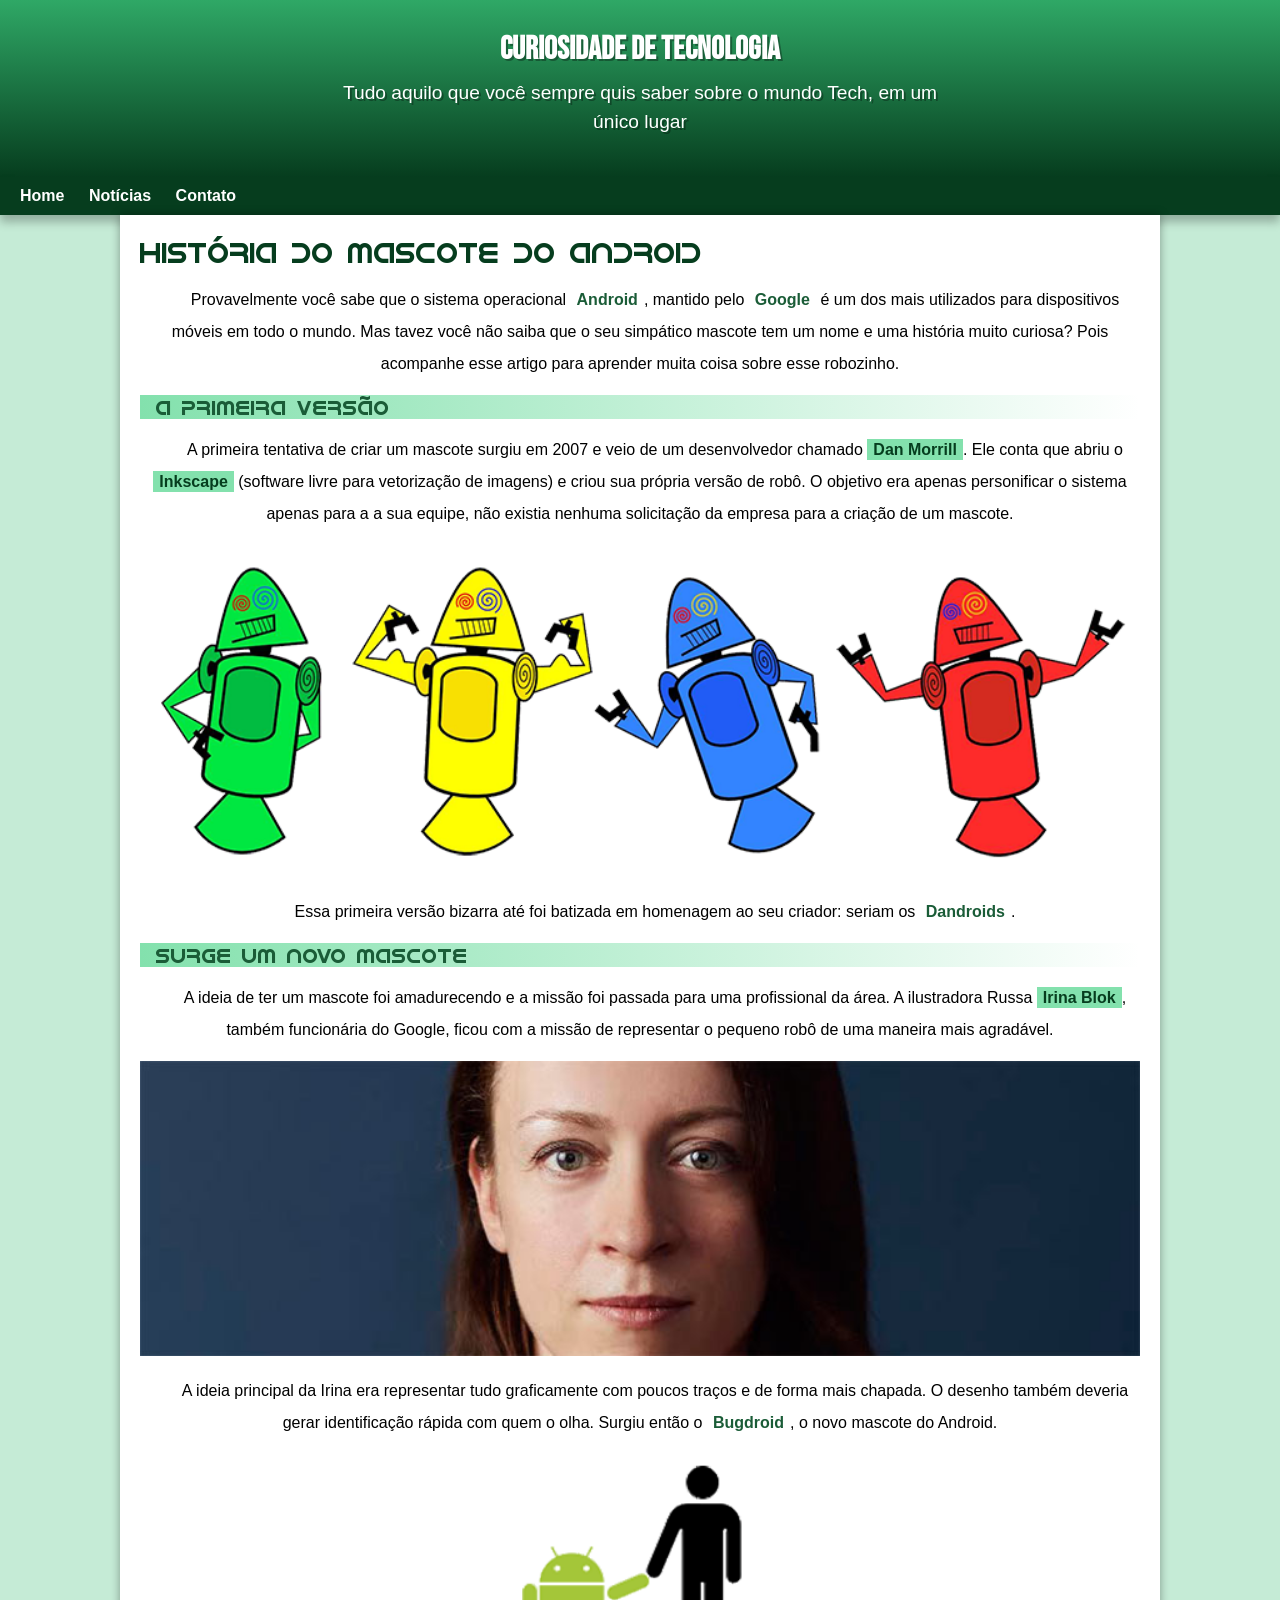
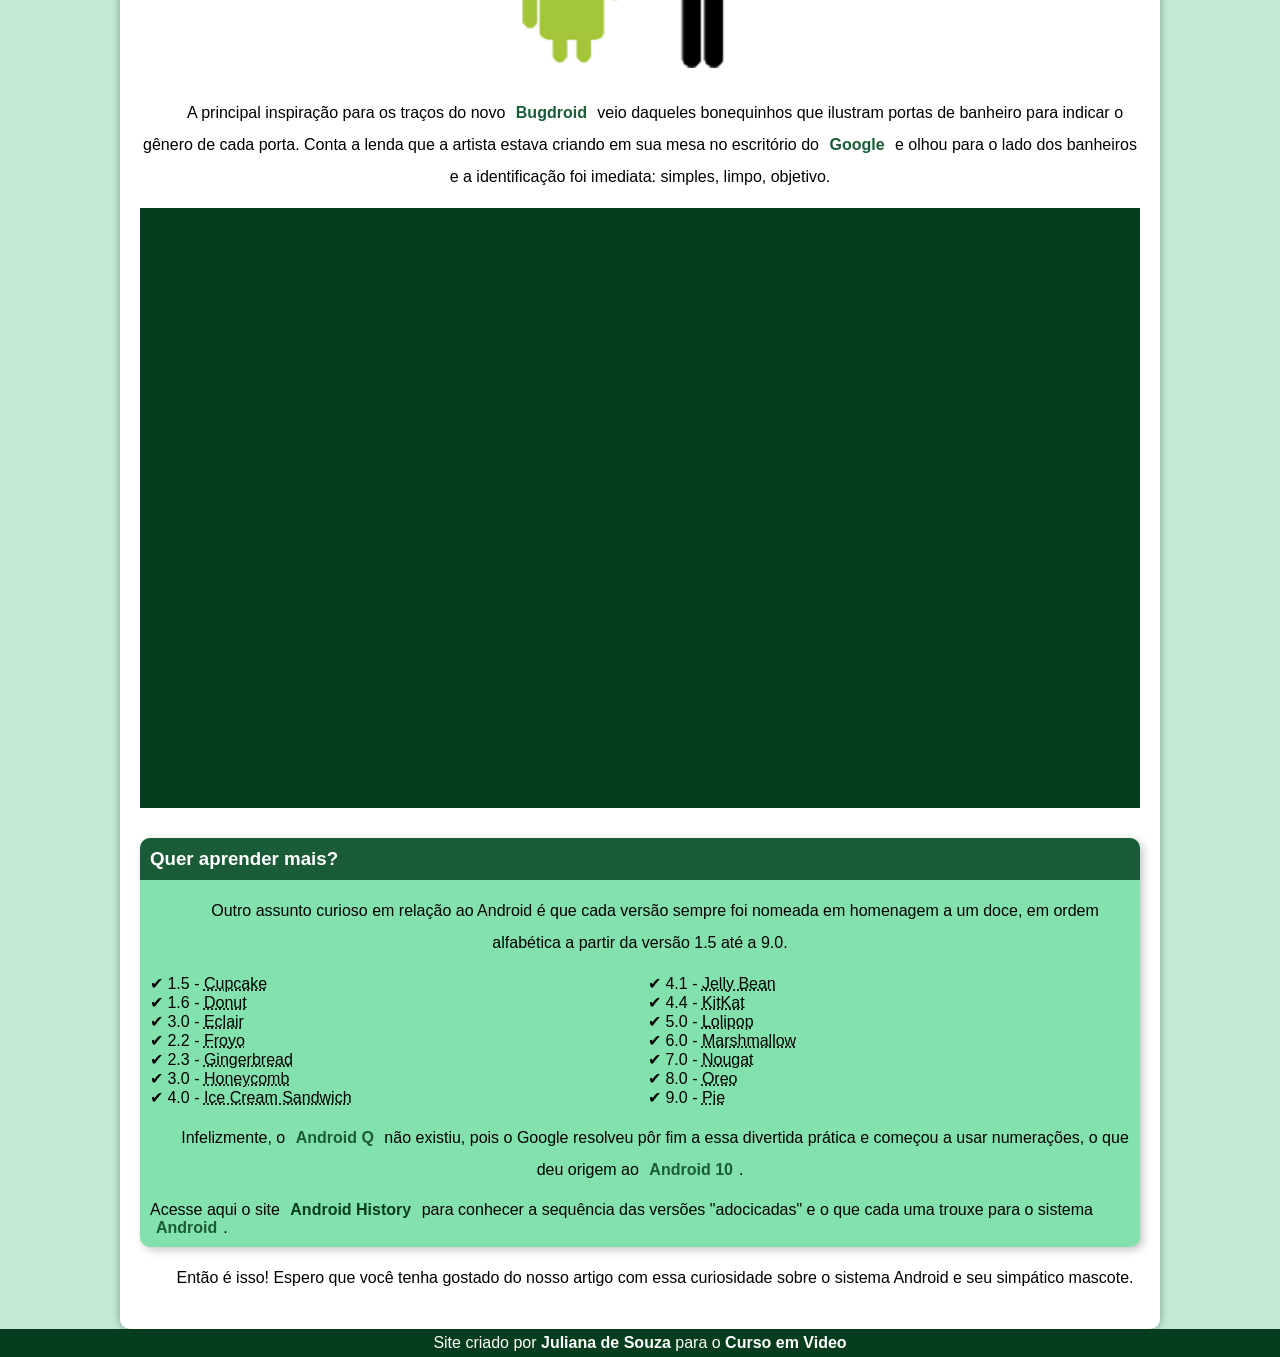
<file: index.html>
<!DOCTYPE html>
<html lang="pt-br">
<head>
    <meta charset="UTF-8">
    <meta name="viewport" content="width=device-width, initial-scale=1.0">
    <title>Como surgiu o mascote Android</title>
    <link rel="shortcut icon" href="imagens/favicon.ico" type="image/x-icon">
    <link rel="stylesheet" href="style.css">

</head>
<body>
    <header>
        <h1>Curiosidade de Tecnologia</h1>
        <p>
            Tudo aquilo que você sempre quis saber sobre o mundo Tech, em um único lugar
        </p>
    </header>

    <nav>
        <a href="">Home</a>
        <a href="">Notícias</a>
        <a href="">Contato</a>
    </nav>
    <main>
        <article>
            <h1>História do Mascote do Android</h1>

            <p>Provavelmente você sabe que o sistema operacional <strong>Android</strong>, mantido pelo <strong>Google</strong> é um dos mais utilizados para dispositivos móveis em todo o mundo. Mas tavez você não saiba que o seu simpático mascote tem um nome e uma história muito curiosa? Pois acompanhe esse artigo para aprender muita coisa sobre esse robozinho.</p>

            <h2>A primeira versão</h2>

            <p>A primeira tentativa de criar um mascote surgiu em 2007 e veio de um desenvolvedor chamado <a href="https://androidcommunity.com/dan-morrill-shows-us-the-android-mascot-that-almost-was-20130103/" target="_blank"> Dan Morrill</a>. Ele conta que abriu o <a href="https://inkscape.org/release/inkscape-1.4.2/windows/64-bit/msi/dl/ " target="_blank">Inkscape</a> (software livre para vetorização de imagens) e criou sua própria versão de robô. O objetivo era apenas personificar o sistema apenas para a a sua equipe, não existia nenhuma solicitação da empresa para a criação de um mascote.</p>

            <picture>
                <source media="(max-width: 670px)" srcset="imagens/dan-droids-pq.png">
                <img src="imagens/dan-droids.png" alt="Primeiro mascote do Android"></picture>

            <p>Essa primeira versão bizarra até foi batizada em homenagem ao seu criador: seriam os <strong>Dandroids</strong>.</p>

            <h2>Surge um novo mascote</h2>

            <p>A ideia de ter um mascote foi amadurecendo e a missão foi passada para uma profissional da área. A ilustradora Russa <a href="https://www.irinablok.com/" target="_blank">Irina Blok</a>, também funcionária do Google, ficou com a missão de representar o pequeno robô de uma maneira mais agradável.</p>

            <picture>
                <source media="(max-width: 670px)" srcset="imagens/irina-blok-pq.jpg">
                <img src="imagens/irina-blok.jpg" alt="irina Block, criadora do Bugdroid"></picture>

            <p>A ideia principal da Irina era representar tudo graficamente com poucos traços e de forma mais chapada. O desenho também deveria gerar identificação rápida com quem o olha. Surgiu então o <strong>Bugdroid</strong>, o novo mascote do Android.</p>

            <img src="imagens/bugdroid.png" class="pequena" alt="Bugdroid">

            <p>A principal inspiração para os traços do novo <strong>Bugdroid</strong> veio daqueles bonequinhos que ilustram portas de banheiro para indicar o gênero de cada porta. Conta a lenda que a artista estava criando em sua mesa no escritório do <strong>Google</strong> e olhou para o lado dos banheiros e a identificação foi imediata: simples, limpo, objetivo.</p>

            <div class="video"><iframe width="560" height="315" src="https://www.youtube.com/embed/l2UDgpLz20M?si=OAFVml2FlNOymF7w" title="YouTube video player" frameborder="0" allow="accelerometer; autoplay; clipboard-write; encrypted-media; gyroscope; picture-in-picture; web-share" referrerpolicy="strict-origin-when-cross-origin" allowfullscreen></iframe></div>
            
            <aside>
                <h3>Quer aprender mais?</h3>
                <p>Outro assunto curioso em relação ao Android é que cada versão sempre foi nomeada em homenagem a um doce, em ordem alfabética a partir da versão 1.5 até a 9.0.</p>
                <ul>
                    <li>1.5 - <abbr title="Bolo de Copo">Cupcake</abbr></li>
                    <li>1.6 - <abbr title="Rosquinha">Donut</abbr></li>
                    <li>3.0 - <abbr title="Bomba">Eclair</abbr></li>
                    <li>2.2 - <abbr title="iorgute Congelado">Froyo</abbr></li>
                    <li>2.3 - <abbr title="Biscoito de Gengibre ">Gingerbread</abbr></li>
                    <li>3.0 - <abbr title="Favo de Mel">Honeycomb</abbr></li>
                    <li>4.0 - <abbr title="Sanduiche de Sorvete">Ice Cream Sandwich</abbr></li>
                    <li>4.1 - <abbr title="Jujuba">Jelly Bean</abbr></li>
                    <li>4.4 - <abbr title="KitKat">KitKat</abbr></li>
                    <li>5.0 - <abbr title="Pirulito">Lolipop</abbr></li>
                    <li>6.0 - <abbr title="Marshmallow">Marshmallow</abbr></li>
                    <li>7.0 - <abbr title="Torrone">Nougat</abbr></li>
                    <li>8.0 - <abbr title="Oreo">Oreo</abbr></li>
                    <li>9.0 - <abbr title="Torta">Pie</abbr></li>
                </ul>
                <p>Infelizmente, o <strong>Android Q</strong> não existiu, pois o Google resolveu pôr fim a essa divertida prática e começou a usar numerações, o que deu origem ao <strong>Android 10</strong>.</p>

                Acesse aqui o site <a href="https://www.android.com/" target="_blank">Android History</a> para conhecer a sequência das versões "adocicadas" e o que cada uma trouxe para o sistema <strong>Android</strong>.
            </aside>
            

            <p>Então é isso! Espero que você tenha gostado do nosso artigo com essa curiosidade sobre o sistema Android e seu simpático mascote.</p>
        </article>
    </main>

    <footer>
        <p>Site criado por <a href="https://github.com/JulianaS1229" target="_blank">Juliana de Souza</a> para o <a href="https://www.youtube.com/@cursoemvideo" target="_blank">Curso em Video</a></p>
    </footer>
    
</body>
</html>
</file>
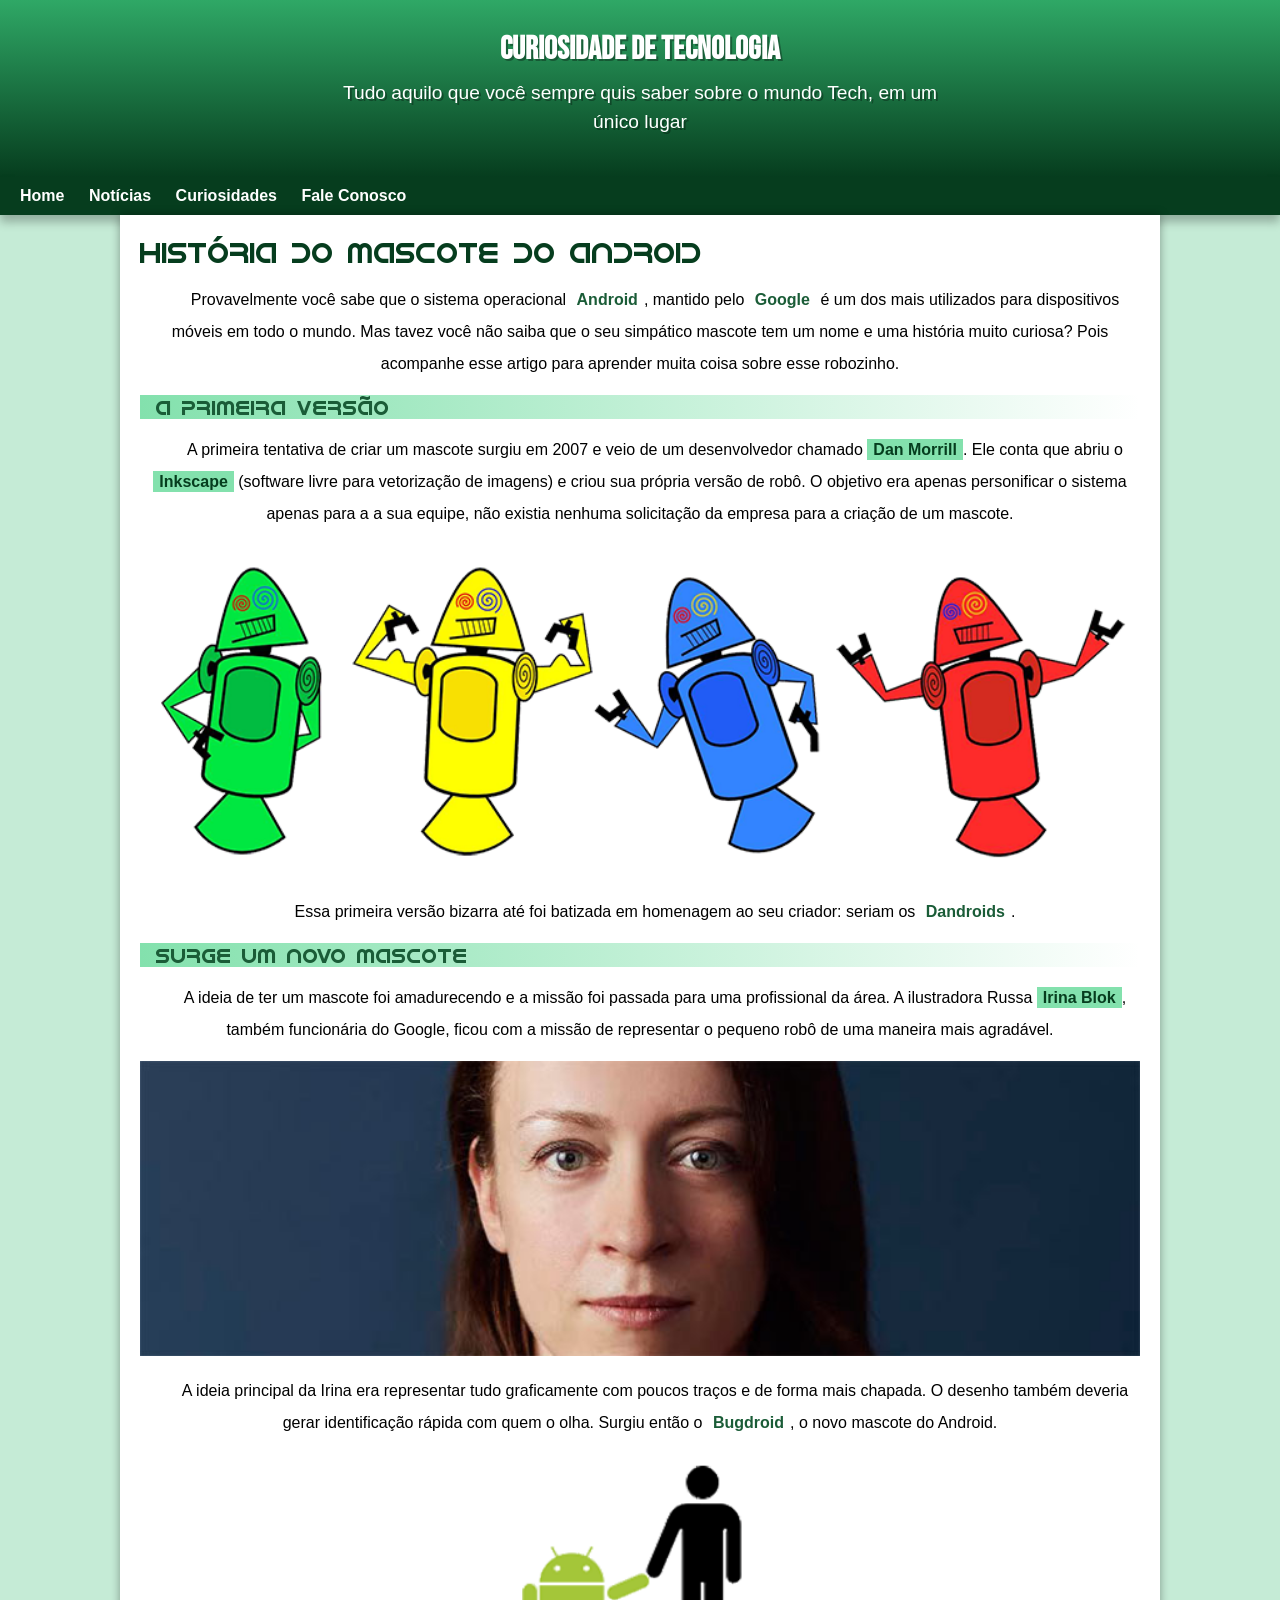
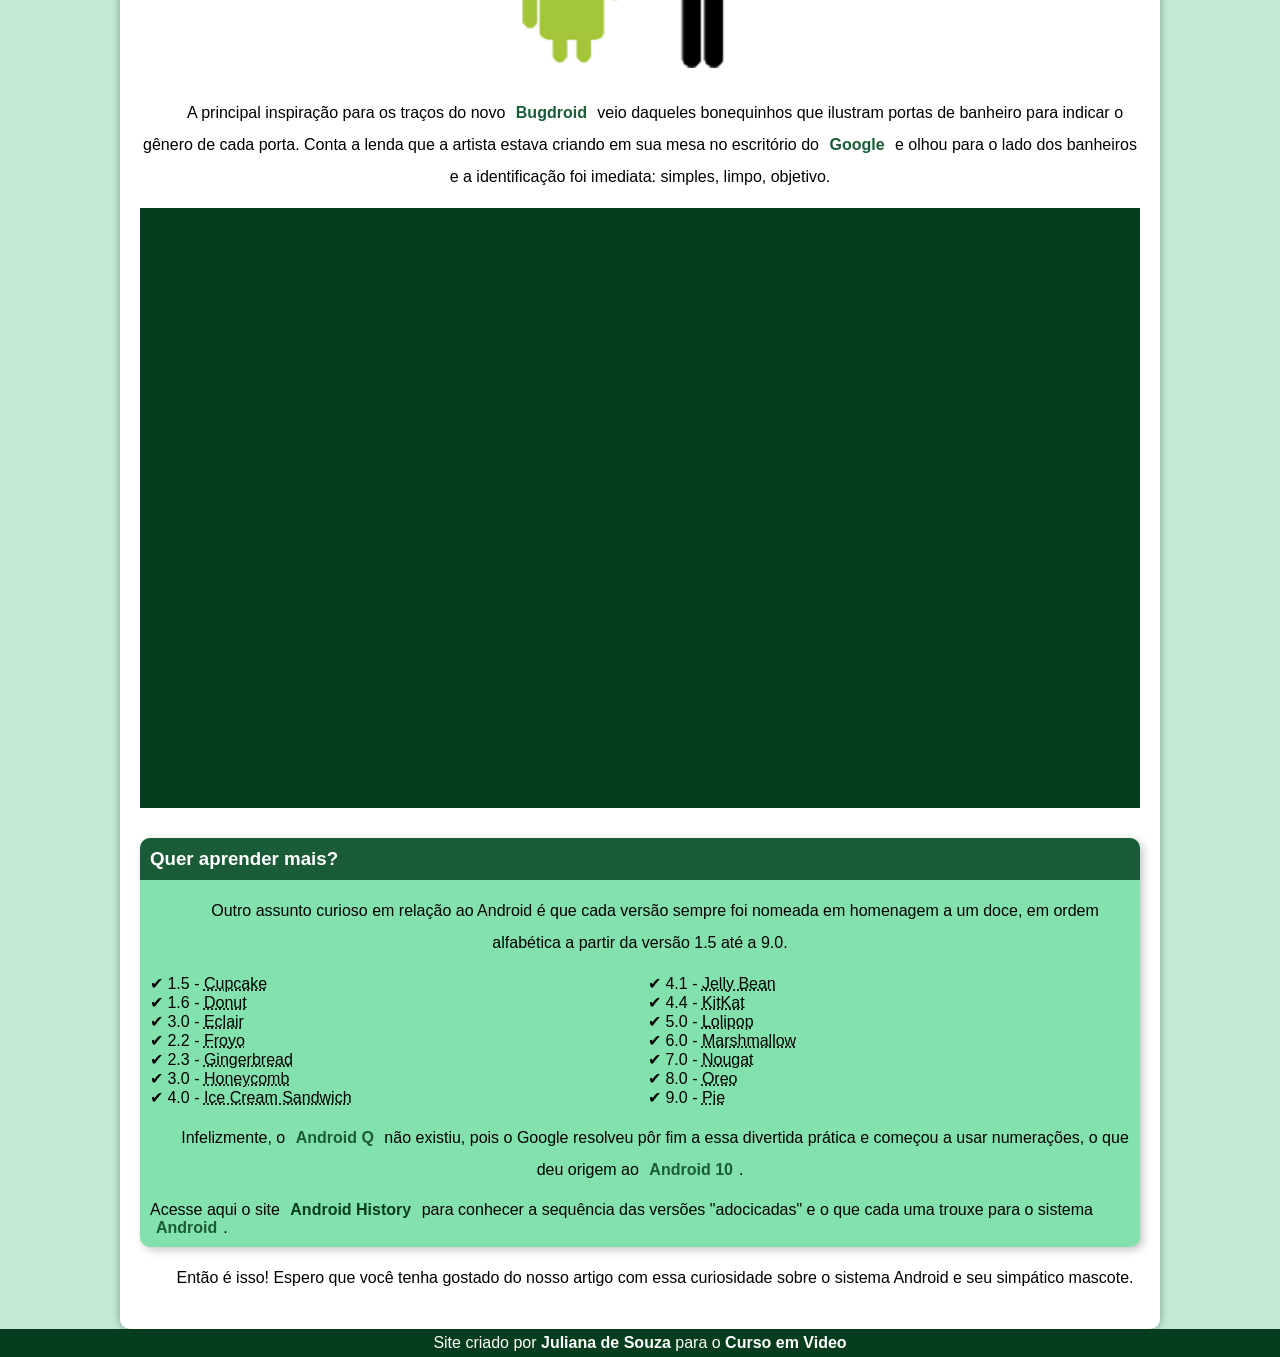
<file: android.html>
<!DOCTYPE html>
<html lang="pt-br">
<head>
    <meta charset="UTF-8">
    <meta name="viewport" content="width=device-width, initial-scale=1.0">
    <title>Como surgiu o mascote Android</title>
    <link rel="shortcut icon" href="imagens/favicon.ico" type="image/x-icon">
    <link rel="stylesheet" href="style.css">

</head>
<body>
    <header>
        <h1>Curiosidade de Tecnologia</h1>
        <p>
            Tudo aquilo que você sempre quis saber sobre o mundo Tech, em um único lugar
        </p>
    </header>

    <nav>
        <a href="">Home</a>
        <a href="">Notícias</a>
        <a href="">Curiosidades</a>
        <a href="">Fale Conosco</a>
    </nav>
    <main>
        <article>
            <h1>História do Mascote do Android</h1>

            <p>Provavelmente você sabe que o sistema operacional <strong>Android</strong>, mantido pelo <strong>Google</strong> é um dos mais utilizados para dispositivos móveis em todo o mundo. Mas tavez você não saiba que o seu simpático mascote tem um nome e uma história muito curiosa? Pois acompanhe esse artigo para aprender muita coisa sobre esse robozinho.</p>

            <h2>A primeira versão</h2>

            <p>A primeira tentativa de criar um mascote surgiu em 2007 e veio de um desenvolvedor chamado <a href="https://androidcommunity.com/dan-morrill-shows-us-the-android-mascot-that-almost-was-20130103/" target="_blank"> Dan Morrill</a>. Ele conta que abriu o <a href="https://inkscape.org/release/inkscape-1.4.2/windows/64-bit/msi/dl/ " target="_blank">Inkscape</a> (software livre para vetorização de imagens) e criou sua própria versão de robô. O objetivo era apenas personificar o sistema apenas para a a sua equipe, não existia nenhuma solicitação da empresa para a criação de um mascote.</p>

            <picture>
                <source media="(max-width: 670px)" srcset="imagens/dan-droids-pq.png">
                <img src="imagens/dan-droids.png" alt="Primeiro mascote do Android"></picture>

            <p>Essa primeira versão bizarra até foi batizada em homenagem ao seu criador: seriam os <strong>Dandroids</strong>.</p>

            <h2>Surge um novo mascote</h2>

            <p>A ideia de ter um mascote foi amadurecendo e a missão foi passada para uma profissional da área. A ilustradora Russa <a href="https://www.irinablok.com/" target="_blank">Irina Blok</a>, também funcionária do Google, ficou com a missão de representar o pequeno robô de uma maneira mais agradável.</p>

            <picture>
                <source media="(max-width: 670px)" srcset="imagens/irina-blok-pq.jpg">
                <img src="imagens/irina-blok.jpg" alt="irina Block, criadora do Bugdroid"></picture>

            <p>A ideia principal da Irina era representar tudo graficamente com poucos traços e de forma mais chapada. O desenho também deveria gerar identificação rápida com quem o olha. Surgiu então o <strong>Bugdroid</strong>, o novo mascote do Android.</p>

            <img src="imagens/bugdroid.png" class="pequena" alt="Bugdroid">

            <p>A principal inspiração para os traços do novo <strong>Bugdroid</strong> veio daqueles bonequinhos que ilustram portas de banheiro para indicar o gênero de cada porta. Conta a lenda que a artista estava criando em sua mesa no escritório do <strong>Google</strong> e olhou para o lado dos banheiros e a identificação foi imediata: simples, limpo, objetivo.</p>

            <div class="video"><iframe width="560" height="315" src="https://www.youtube.com/embed/l2UDgpLz20M?si=OAFVml2FlNOymF7w" title="YouTube video player" frameborder="0" allow="accelerometer; autoplay; clipboard-write; encrypted-media; gyroscope; picture-in-picture; web-share" referrerpolicy="strict-origin-when-cross-origin" allowfullscreen></iframe></div>
            
            <aside>
                <h3>Quer aprender mais?</h3>
                <p>Outro assunto curioso em relação ao Android é que cada versão sempre foi nomeada em homenagem a um doce, em ordem alfabética a partir da versão 1.5 até a 9.0.</p>
                <ul>
                    <li>1.5 - <abbr title="Bolo de Copo">Cupcake</abbr></li>
                    <li>1.6 - <abbr title="Rosquinha">Donut</abbr></li>
                    <li>3.0 - <abbr title="Bomba">Eclair</abbr></li>
                    <li>2.2 - <abbr title="iorgute Congelado">Froyo</abbr></li>
                    <li>2.3 - <abbr title="Biscoito de Gengibre ">Gingerbread</abbr></li>
                    <li>3.0 - <abbr title="Favo de Mel">Honeycomb</abbr></li>
                    <li>4.0 - <abbr title="Sanduiche de Sorvete">Ice Cream Sandwich</abbr></li>
                    <li>4.1 - <abbr title="Jujuba">Jelly Bean</abbr></li>
                    <li>4.4 - <abbr title="KitKat">KitKat</abbr></li>
                    <li>5.0 - <abbr title="Pirulito">Lolipop</abbr></li>
                    <li>6.0 - <abbr title="Marshmallow">Marshmallow</abbr></li>
                    <li>7.0 - <abbr title="Torrone">Nougat</abbr></li>
                    <li>8.0 - <abbr title="Oreo">Oreo</abbr></li>
                    <li>9.0 - <abbr title="Torta">Pie</abbr></li>
                </ul>
                <p>Infelizmente, o <strong>Android Q</strong> não existiu, pois o Google resolveu pôr fim a essa divertida prática e começou a usar numerações, o que deu origem ao <strong>Android 10</strong>.</p>

                Acesse aqui o site <a href="https://www.android.com/" target="_blank">Android History</a> para conhecer a sequência das versões "adocicadas" e o que cada uma trouxe para o sistema <strong>Android</strong>.
            </aside>
            

            <p>Então é isso! Espero que você tenha gostado do nosso artigo com essa curiosidade sobre o sistema Android e seu simpático mascote.</p>
        </article>
    </main>

    <footer>
        <p>Site criado por <a href="https://github.com/JulianaS1229" target="_blank">Juliana de Souza</a> para o <a href="https://www.youtube.com/@cursoemvideo" target="_blank">Curso em Video</a></p>
    </footer>
    
</body>
</html>
</file>
<file: style.css>
@charset "UTF-8";

/* Importação da fonte Google */
@import url('https://fonts.googleapis.com/css2?family=Bebas+Neue&display=swap');

/* Fonte local Android */
@font-face {
    font-family: 'Android';
    src: url('fontes/idroid.otf') format('opentype');
    font-weight: normal;
    font-style: normal;
}

:root {
    --cor0: #c5ebd6;
    --cor1: #83e1ad;
    --cor2: #3ddc84;
    --cor3: #2fa866;
    --cor4: #1a5c37;
    --cor5: #063d1e;

    --fonte-padrao: Arial, Verdana, Helvetica, sans-serif;
    --fonte-destaque: 'Bebas Neue', cursive;    
    --fonte-android: 'Android', cursive;
}

/* Reset */
* {
    margin: 0px;
    padding: 0px;
}

main p {
    margin: 15px 0px ;
    text-align: center;
    text-indent: 30px;
    font-size: 1em;
    line-height: 2em;
}

main strong{
    color:var(--cor4);
    font-weight: bold;
    padding: 2px 6px;

}

main a {
    text-decoration: none;
    font-weight: bold;
    color: var(--cor5);
    background-color: var(--cor1);
    padding: 2px 6px;
}

main h1 {
    color: var(--cor5);
    font-family: var(--fonte-android);
    font-weight: normal;
    font-size: 1.8em;
}

main h2 {
    font-family: var(--fonte-android);
    color: var(--cor4);
    font-size: 1.3em;
    font-weight: normal;
    background-image: linear-gradient(to right, var(--cor1), transparent);
    text-indent: 8px;
}

main a:hover {
    color: var(--cor4);
    text-decoration: none;
}
body {
    background-color: var(--cor0);
    font-family: var(--fonte-padrao);
}


header {
    background-image: linear-gradient(to bottom, var(--cor3), var(--cor5));
    min-height: auto;
    text-align: center;
    padding: 30px 15px 20px; /* padding superior e laterais */
    line-height: 1.2em;
}

header > h1 {
    color: white;
    font-family: var(--fonte-destaque);
    font-size: 2em; 
    margin-bottom: 10px;
    padding: 10px;
    text-align: center;
    text-shadow: 2px 2px 0 rgba(0, 0, 0, 0.316);

}

header > p {
    font-family: var(--fonte-padrao);
    font-weight: normal;
    color: white;
    font-size: 1.2em;
    max-width: 600px;        /* largura máxima para controlar quebra */
    margin: 0 auto;          /* centraliza horizontalmente */
    padding-bottom: 20px;
    text-align: center;      /* centraliza o texto */
    text-shadow: 2px 2px 0 rgba(0, 0, 0, 0.316);
    line-height: 1.5em;
}


nav {
    background-color: var(--cor5);
    padding: 10px;
    box-shadow: 0px 7px 9px rgba(0, 0, 0, 0.26);
}

nav > a,
nav > a:visited,
nav > a:active {
    color: white;
    padding: 10px;
    border-radius: 5px;
    text-decoration: none;
    font-weight: bold;
    transition: all 0.5s ease;
}

nav > a:hover {
    background-color: var(--cor3);
    color: var(--cor5);
}




main {
    min-width: 300px;
    max-width: 1000px;
    background-color: white;
    margin: auto;
    padding: 20px;
    box-shadow: 0px 0px 10px rgba(0, 0, 0, 0.356);
    border-bottom-right-radius: 10px;
    border-bottom-left-radius: 10px;
}

main img {
    width: 100%;
}

main img.pequena {
    max-width: 350px;
    margin: auto;
    display: block;
}

main h1 {
    color: var(--cor5);
    font-family: var(--fonte-android);
}

main h2 {
    font-family: var(--fonte-android);
    color: var(--cor4);
    font-size: 1.3em;
    background-image: linear-gradient(to right, var(--cor1), transparent);
    text-indent: 8px;
    padding-left: 8px; /* para não colar o texto no canto */
}

div.video {
    background-color: var(--cor5);
    margin-bottom: 30px;
    margin-top: 0px -20px 30px -20px;
    padding: 20px;
    position: relative;
    padding-bottom: 58%;
}

div.video > iframe {
    position: absolute;
    top: 5%;
    left: 5%;
    width:  90%;
    height: 90%;
}

aside {
    background-color: var(--cor1);
    padding: 10px;
    border-radius: 10px;
    box-shadow: 3px 3px 8px rgba(0, 0, 0, 0.227);
}

aside ul {
    list-style-type: '\2714\00A0';
    list-style-position: inside;
    columns: 2;

}

aside > h3{
    background-color: var(--cor4);
    color: white;
    padding: 10px;
    margin: -10px -10px 0 -10px;
    border-radius: 10px 10px 0px 0px;
}

footer {
    background-color: var(--cor5);
    color: white;
    text-align: center;
    font-size: 0,8em;
    padding: 5px;
}

footer a {
    color: white;
    font-weight:bolder;
    text-decoration: none;
}

footer a:hover {
    text-decoration: underline;
    color: var(--cor1)
}
</file>
